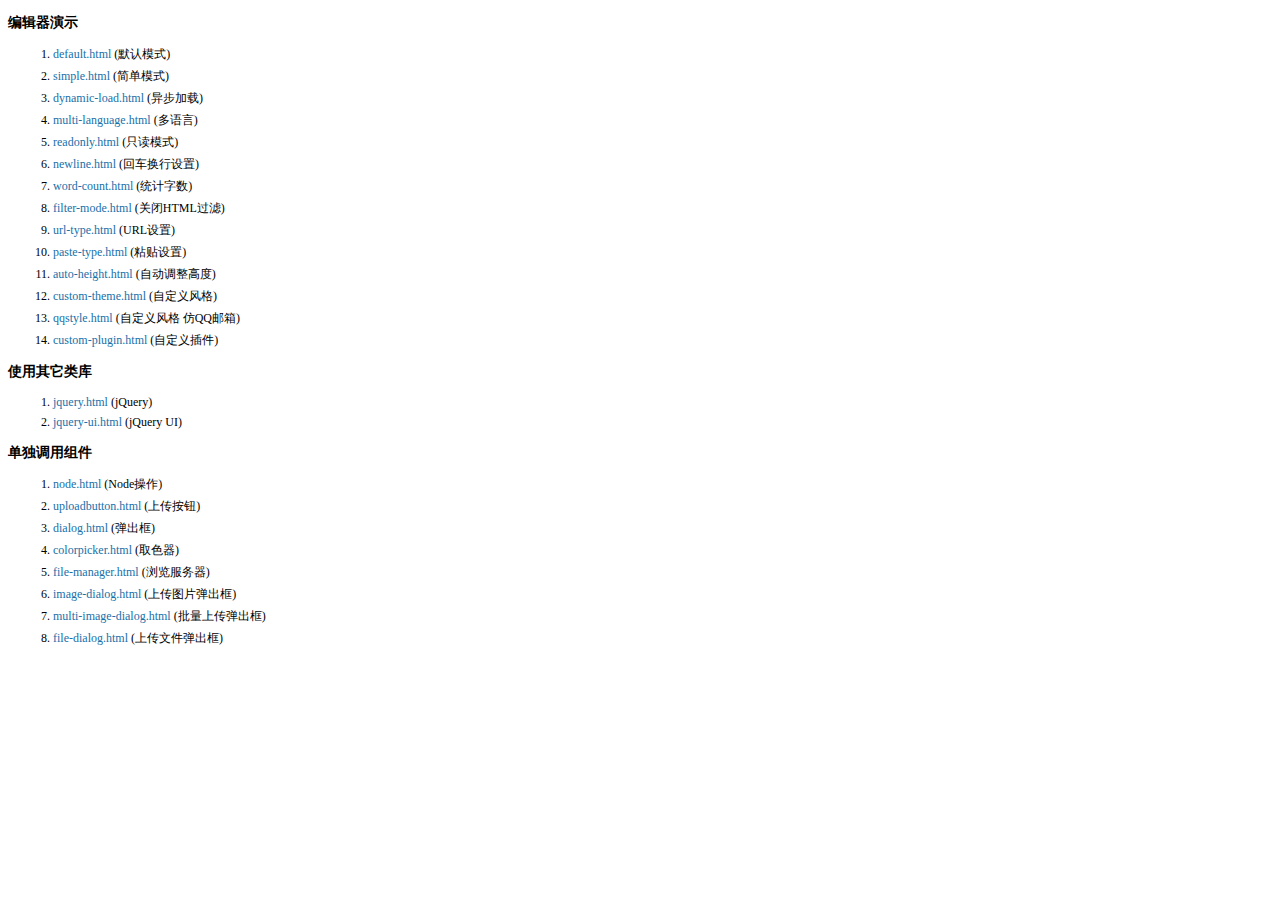
<file: BBS_Pro/statics/js/kindeditor-4.1.10/examples/index.html>
<!doctype html>
<html>
	<head>
		<meta charset="utf-8" />
		<title>KindEditor Examples</title>
		<style>
			body {
				font-size: 12px;
				font-family: Tahoma, Simsun;
			}
			h3 {
				font-size: 14px;
			}
			a {
				color: #1870a9;
				text-decoration: none;
			}
			a:hover {
				color: #BC2A4D;
			}
			li {
				margin: 5px;
			}
		</style>
	</head>
	<body>
		<h3>编辑器演示</h3>
		<ol>
			<li><a href="default.html" target="_blank">default.html</a> (默认模式)</li>
			<li><a href="simple.html" target="_blank">simple.html</a> (简单模式)</li>
			<li><a href="dynamic-load.html" target="_blank">dynamic-load.html</a> (异步加载)</li>
			<li><a href="multi-language.html" target="_blank">multi-language.html</a> (多语言)</li>
			<li><a href="readonly.html" target="_blank">readonly.html</a> (只读模式)</li>
			<li><a href="newline.html" target="_blank">newline.html</a> (回车换行设置)</li>
			<li><a href="word-count.html" target="_blank">word-count.html</a> (统计字数)</li>
			<li><a href="filter-mode.html" target="_blank">filter-mode.html</a> (关闭HTML过滤)</li>
			<li><a href="url-type.html" target="_blank">url-type.html</a> (URL设置)</li>
			<li><a href="paste-type.html" target="_blank">paste-type.html</a> (粘贴设置)</li>
			<li><a href="auto-height.html" target="_blank">auto-height.html</a> (自动调整高度)</li>
			<li><a href="custom-theme.html" target="_blank">custom-theme.html</a> (自定义风格)</li>
			<li><a href="qqstyle.html" target="_blank">qqstyle.html</a> (自定义风格 仿QQ邮箱)</li>
			<li><a href="custom-plugin.html" target="_blank">custom-plugin.html</a> (自定义插件)</li>
		</ol>
		<h3>使用其它类库</h3>
		<ol>
			<li><a href="jquery.html" target="_blank">jquery.html</a> (jQuery)</li>
			<li><a href="jquery-ui.html" target="_blank">jquery-ui.html</a> (jQuery UI)</li>
		</ol>
		<h3>单独调用组件</h3>
		<ol>
			<li><a href="node.html" target="_blank">node.html</a> (Node操作)</li>
			<li><a href="uploadbutton.html" target="_blank">uploadbutton.html</a> (上传按钮)</li>
			<li><a href="dialog.html" target="_blank">dialog.html</a> (弹出框)</li>
			<li><a href="colorpicker.html" target="_blank">colorpicker.html</a> (取色器)</li>
			<li><a href="file-manager.html" target="_blank">file-manager.html</a> (浏览服务器)</li>
			<li><a href="image-dialog.html" target="_blank">image-dialog.html</a> (上传图片弹出框)</li>
			<li><a href="multi-image-dialog.html" target="_blank">multi-image-dialog.html</a> (批量上传弹出框)</li>
			<li><a href="file-dialog.html" target="_blank">file-dialog.html</a> (上传文件弹出框)</li>
		</ol>
	</body>
</html>
</file>
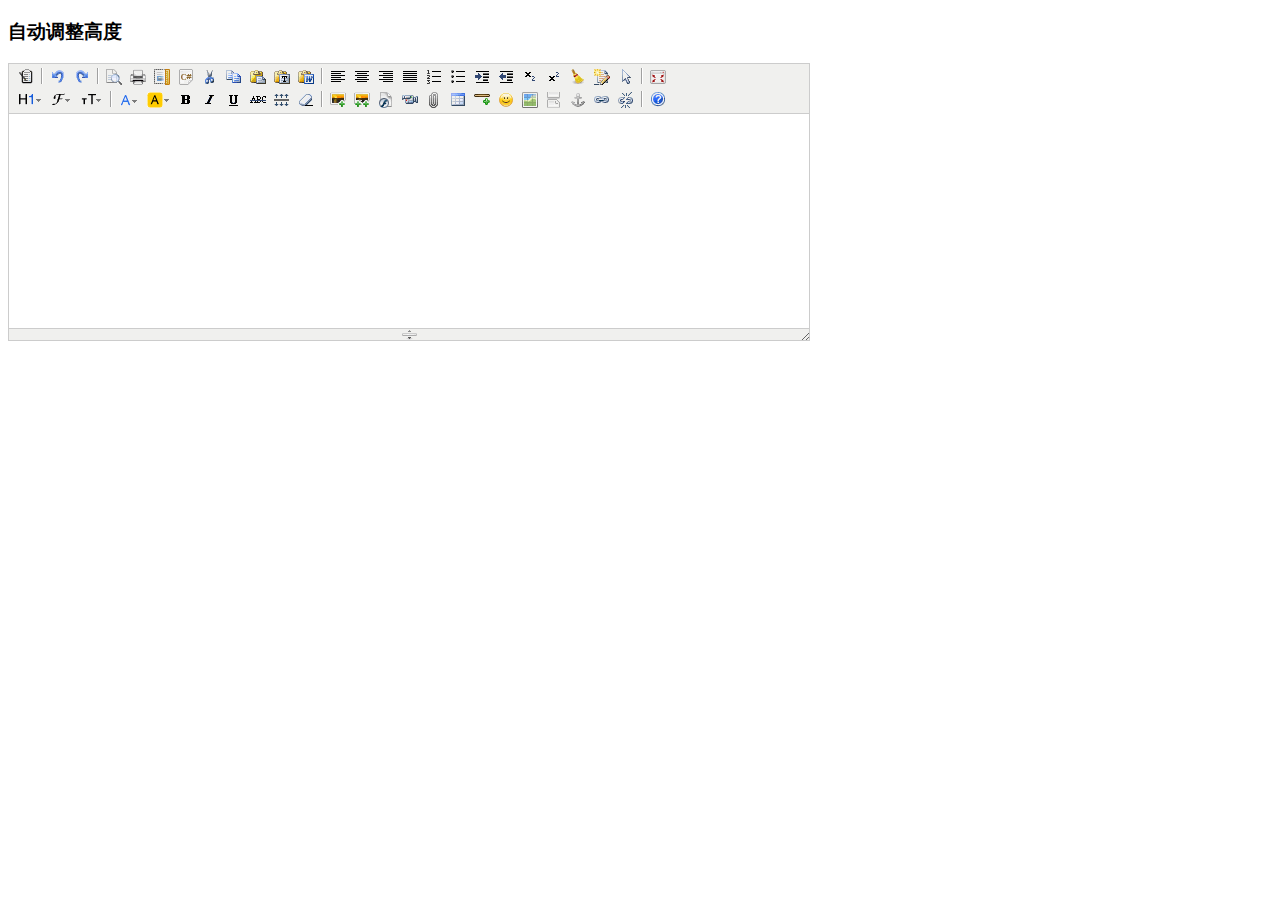
<file: BBS_Pro/statics/js/kindeditor-4.1.10/examples/auto-height.html>
<!doctype html>
<html>
	<head>
		<meta charset="utf-8" />
		<title>Auto Height Examples</title>
		<style>
			form {
				margin: 0;
			}
			textarea {
				display: block;
			}
		</style>
		<link rel="stylesheet" href="../themes/default/default.css" />
		<script charset="utf-8" src="../kindeditor-min.js"></script>
		<script charset="utf-8" src="../lang/zh_CN.js"></script>
		<script>
			KindEditor.ready(function(K) {
				K.create('textarea[name="content"]', {
					autoHeightMode : true,
					afterCreate : function() {
						this.loadPlugin('autoheight');
					}
				});
			});
		</script>
	</head>
	<body>
		<h3>自动调整高度</h3>
		<form>
			<textarea name="content" style="width:800px;height:200px;"></textarea>
		</form>
	</body>
</html>
</file>
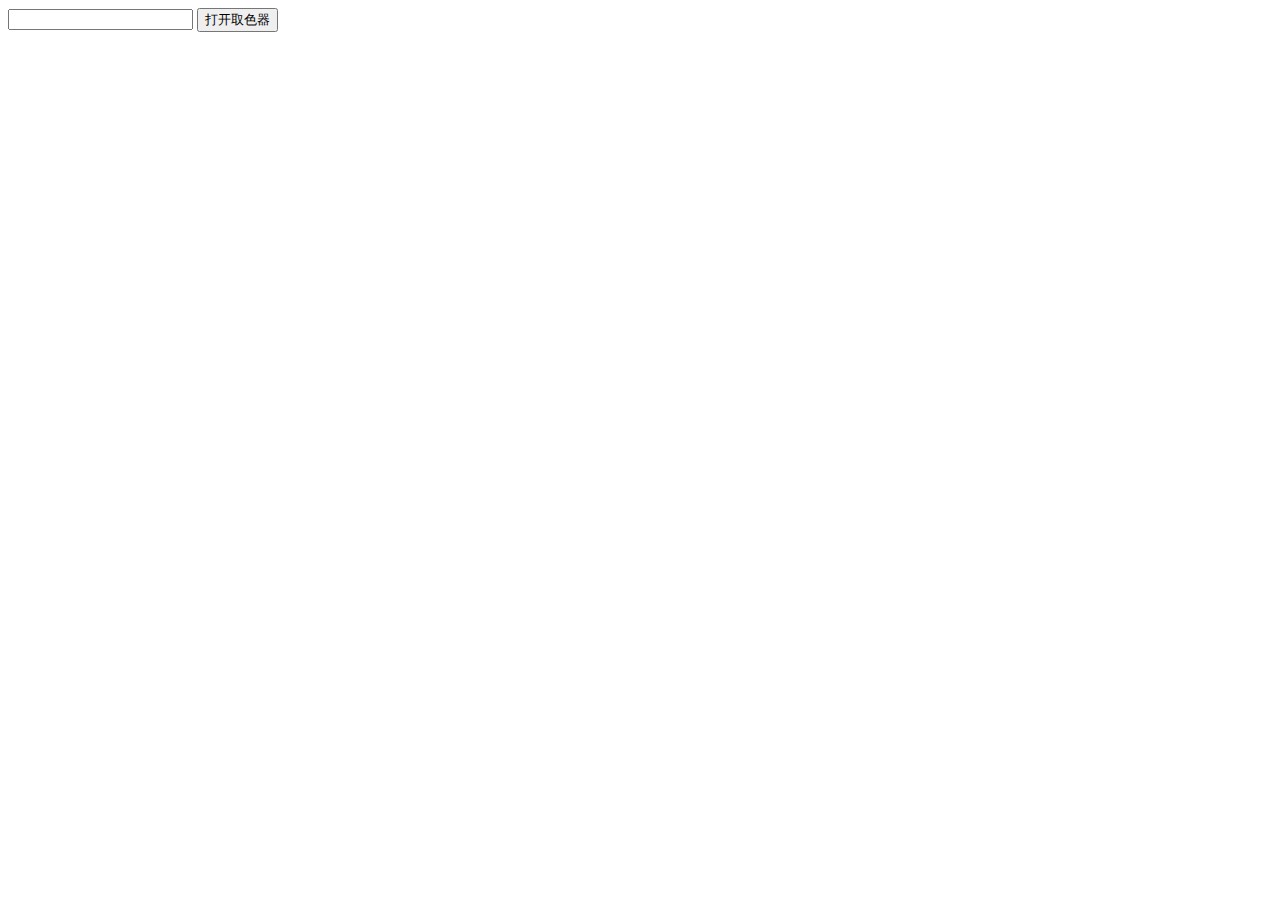
<file: BBS_Pro/statics/js/kindeditor-4.1.10/examples/colorpicker.html>
<!doctype html>
<html>
	<head>
		<meta charset="utf-8" />
		<title>ColorPicker Examples</title>
		<link rel="stylesheet" href="../themes/default/default.css" />
		<script src="../kindeditor-min.js"></script>
		<script>
			KindEditor.ready(function(K) {
				var colorpicker;
				K('#colorpicker').bind('click', function(e) {
					e.stopPropagation();
					if (colorpicker) {
						colorpicker.remove();
						colorpicker = null;
						return;
					}
					var colorpickerPos = K('#colorpicker').pos();
					colorpicker = K.colorpicker({
						x : colorpickerPos.x,
						y : colorpickerPos.y + K('#colorpicker').height(),
						z : 19811214,
						selectedColor : 'default',
						noColor : '无颜色',
						click : function(color) {
							K('#color').val(color);
							colorpicker.remove();
							colorpicker = null;
						}
					});
				});
				K(document).click(function() {
					if (colorpicker) {
						colorpicker.remove();
						colorpicker = null;
					}
				});
			});
		</script>
	</head>
	<body>
		<input type="text" id="color" value="" /> <input type="button" id="colorpicker" value="打开取色器" />
	</body>
</html>
</file>
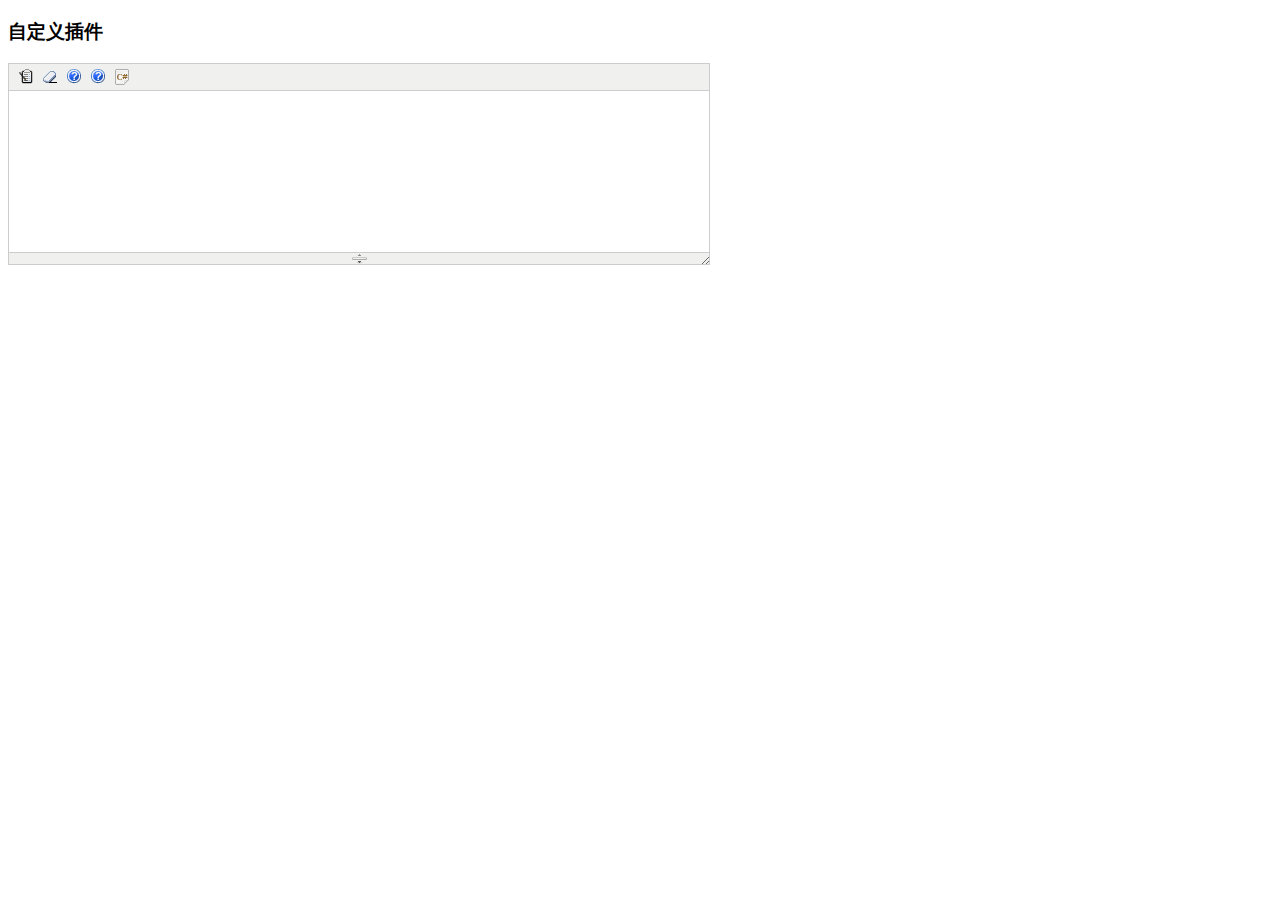
<file: BBS_Pro/statics/js/kindeditor-4.1.10/examples/custom-plugin.html>
<!doctype html>
<html>
	<head>
		<meta charset="utf-8" />
		<title>Custom Plugin Examples</title>
		<style>
			form {
				margin: 0;
			}
			textarea {
				display: block;
			}
			.ke-icon-example1 {
				background-image: url(../themes/default/default.gif);
				background-position: 0px -672px;
				width: 16px;
				height: 16px;
			}
			.ke-icon-example2 {
				background-image: url(../themes/default/default.gif);
				background-position: 0px -672px;
				width: 16px;
				height: 16px;
			}
		</style>
		<link rel="stylesheet" href="../themes/default/default.css" />
		<script charset="utf-8" src="../kindeditor-min.js"></script>
		<script charset="utf-8" src="../lang/zh_CN.js"></script>
		<script>
			// 自定义插件 #1
			KindEditor.lang({
				example1 : '插入HTML'
			});
			KindEditor.plugin('example1', function(K) {
				var self = this, name = 'example1';
				self.clickToolbar(name, function() {
					self.insertHtml('<strong>测试内容</strong>');
				});
			});
			// 自定义插件 #2
			KindEditor.lang({
				example2 : 'CLASS样式'
			});
			KindEditor.plugin('example2', function(K) {
				var self = this, name = 'example2';
				function click(value) {
					var cmd = self.cmd;
					if (value === 'adv_strikethrough') {
						cmd.wrap('<span style="background-color:#e53333;text-decoration:line-through;"></span>');
					} else {
						cmd.wrap('<span class="' + value + '"></span>');
					}
					cmd.select();
					self.hideMenu();
				}
				self.clickToolbar(name, function() {
					var menu = self.createMenu({
						name : name,
						width : 150
					});
					menu.addItem({
						title : '红底白字',
						click : function() {
							click('red');
						}
					});
					menu.addItem({
						title : '绿底白字',
						click : function() {
							click('green');
						}
					});
					menu.addItem({
						title : '黄底白字',
						click : function() {
							click('yellow');
						}
					});
					menu.addItem({
						title : '自定义删除线',
						click : function() {
							click('adv_strikethrough');
						}
					});
				});
			});
			KindEditor.ready(function(K) {
				K.create('#content1', {
					cssPath : ['../plugins/code/prettify.css', 'index.css'],
					items : ['source', 'removeformat', 'example1', 'example2', 'code']
				});
			});
		</script>
	</head>
	<body>
		<h3>自定义插件</h3>
		<textarea id="content1" name="content" style="width:700px;height:200px;visibility:hidden;"></textarea>
	</body>
</html>
</file>
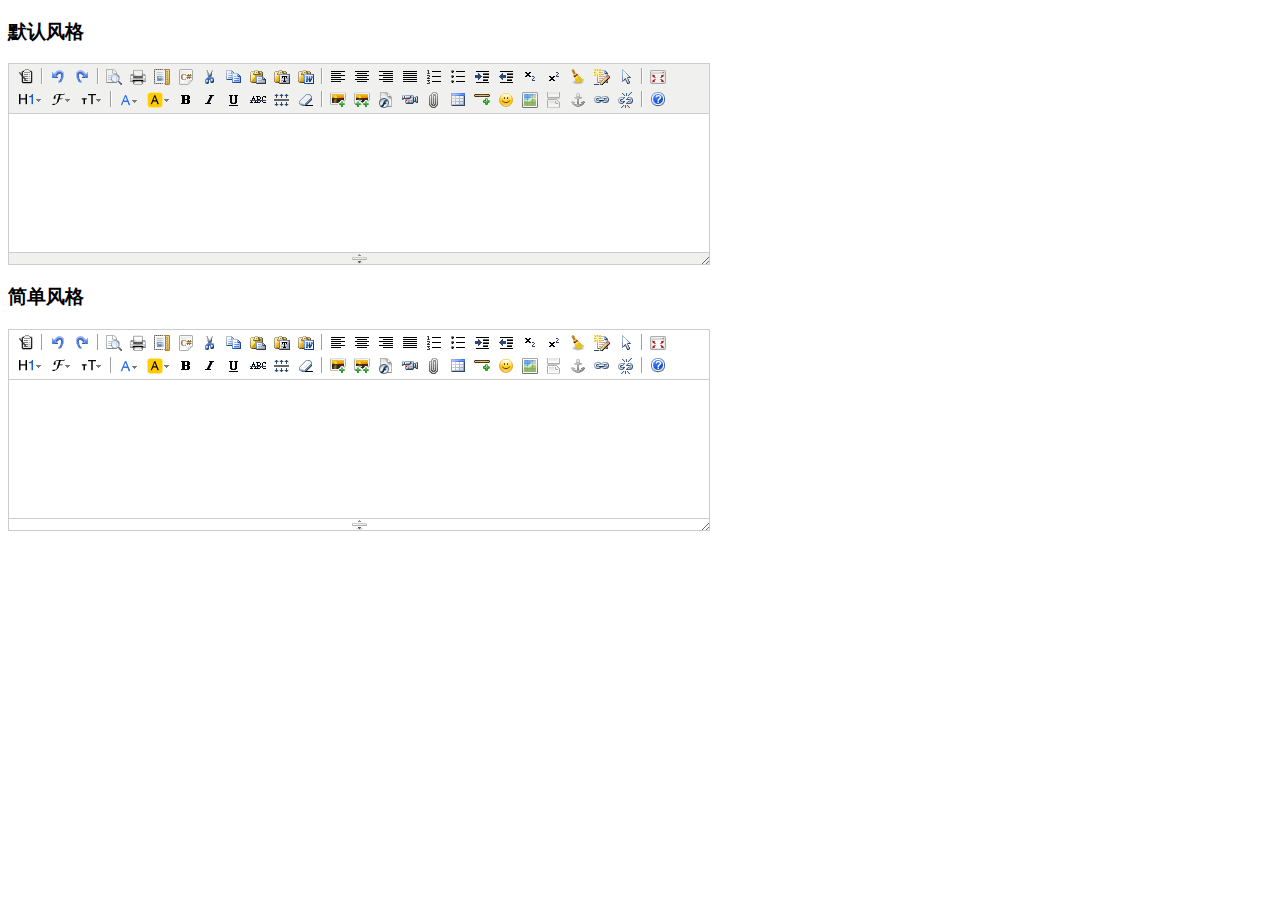
<file: BBS_Pro/statics/js/kindeditor-4.1.10/examples/custom-theme.html>
<!doctype html>
<html>
	<head>
		<meta charset="utf-8" />
		<title>Custom Theme Examples</title>
		<style>
			form {
				margin: 0;
			}
			textarea {
				display: block;
			}
		</style>
		<link rel="stylesheet" href="../themes/default/default.css" />
		<script charset="utf-8" src="../kindeditor-min.js"></script>
		<script charset="utf-8" src="../lang/zh_CN.js"></script>
		<script>
			KindEditor.ready(function(K) {
				K.create('#content1', {
					themeType : 'default'
				});
				K.create('#content2', {
					themeType : 'simple'
				});
			});
		</script>
	</head>
	<body>
		<h3>默认风格</h3>
		<textarea id="content1" name="content" style="width:700px;height:200px;visibility:hidden;"></textarea>
		<h3>简单风格</h3>
		<textarea id="content2" name="content" style="width:700px;height:200px;visibility:hidden;"></textarea>
	</body>
</html>
</file>
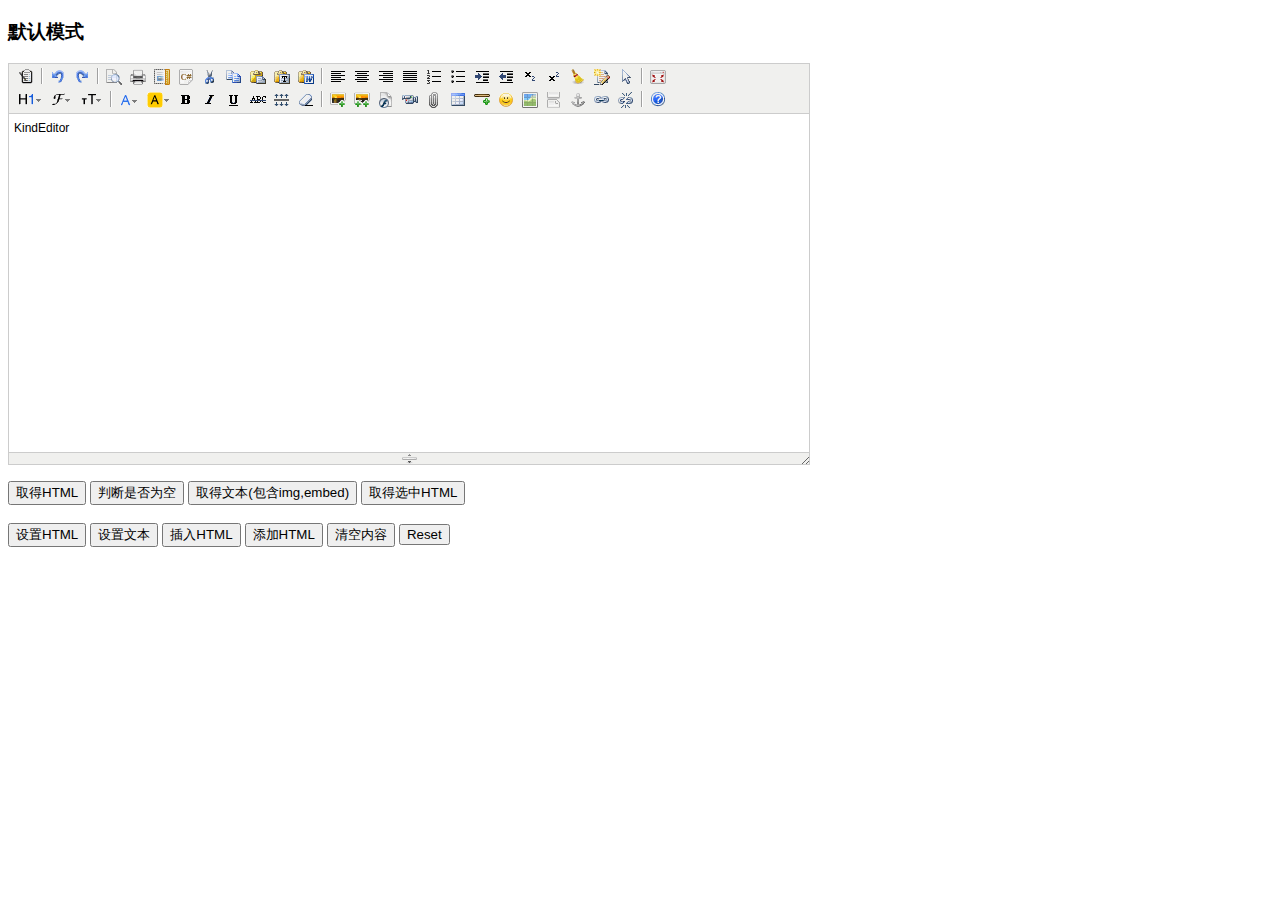
<file: BBS_Pro/statics/js/kindeditor-4.1.10/examples/default.html>
<!doctype html>
<html>
	<head>
		<meta charset="utf-8" />
		<title>Default Examples</title>
		<style>
			form {
				margin: 0;
			}
			textarea {
				display: block;
			}
		</style>
		<link rel="stylesheet" href="../themes/default/default.css" />
		<script charset="utf-8" src="../kindeditor-min.js"></script>
		<script charset="utf-8" src="../lang/zh_CN.js"></script>
		<script>
			var editor;
			KindEditor.ready(function(K) {
				editor = K.create('textarea[name="content"]', {
					allowFileManager : true
				});
				K('input[name=getHtml]').click(function(e) {
					alert(editor.html());
				});
				K('input[name=isEmpty]').click(function(e) {
					alert(editor.isEmpty());
				});
				K('input[name=getText]').click(function(e) {
					alert(editor.text());
				});
				K('input[name=selectedHtml]').click(function(e) {
					alert(editor.selectedHtml());
				});
				K('input[name=setHtml]').click(function(e) {
					editor.html('<h3>Hello KindEditor</h3>');
				});
				K('input[name=setText]').click(function(e) {
					editor.text('<h3>Hello KindEditor</h3>');
				});
				K('input[name=insertHtml]').click(function(e) {
					editor.insertHtml('<strong>插入HTML</strong>');
				});
				K('input[name=appendHtml]').click(function(e) {
					editor.appendHtml('<strong>添加HTML</strong>');
				});
				K('input[name=clear]').click(function(e) {
					editor.html('');
				});
			});
		</script>
	</head>
	<body>
		<h3>默认模式</h3>
		<form>
			<textarea name="content" style="width:800px;height:400px;visibility:hidden;">KindEditor</textarea>
			<p>
				<input type="button" name="getHtml" value="取得HTML" />
				<input type="button" name="isEmpty" value="判断是否为空" />
				<input type="button" name="getText" value="取得文本(包含img,embed)" />
				<input type="button" name="selectedHtml" value="取得选中HTML" />
				<br />
				<br />
				<input type="button" name="setHtml" value="设置HTML" />
				<input type="button" name="setText" value="设置文本" />
				<input type="button" name="insertHtml" value="插入HTML" />
				<input type="button" name="appendHtml" value="添加HTML" />
				<input type="button" name="clear" value="清空内容" />
				<input type="reset" name="reset" value="Reset" />
			</p>
		</form>
	</body>
</html>
</file>
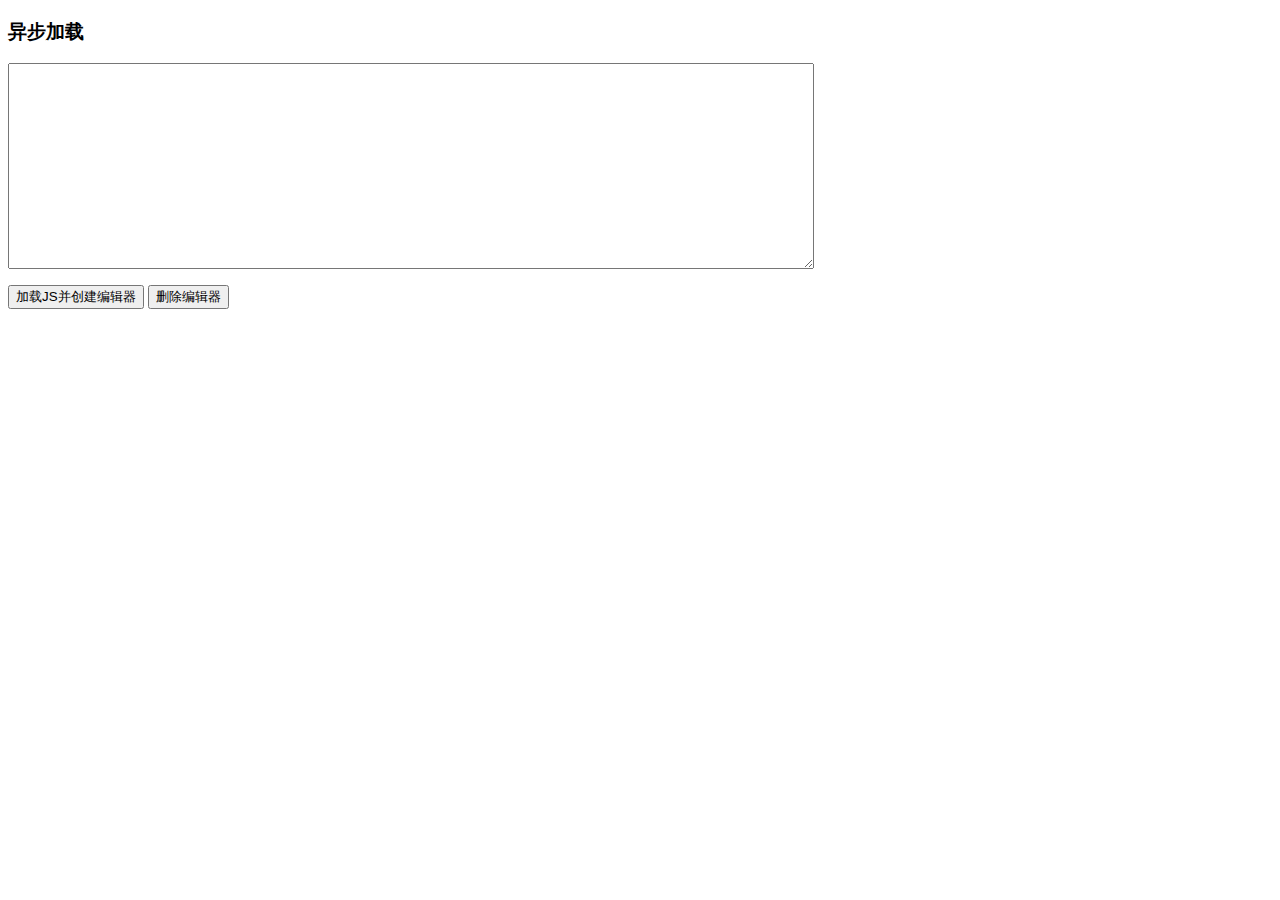
<file: BBS_Pro/statics/js/kindeditor-4.1.10/examples/dynamic-load.html>
<!doctype html>
<html>
	<head>
		<meta charset="utf-8" />
		<title>Dynamic Load Examples</title>
		<style>
			form {
				margin: 0;
			}
			textarea {
				display: block;
			}
		</style>
		<script charset="utf-8" src="jquery.js"></script>
		<script>
			$(function() {
				$('input[name=load]').click(function() {
					$.getScript('../kindeditor-min.js', function() {
						KindEditor.basePath = '../';
						KindEditor.create('textarea[name="content"]');
					});
				});
				$('input[name=remove]').click(function() {
					KindEditor.remove('textarea[name="content"]');
				});
			});
		</script>
	</head>
	<body>
		<h3>异步加载</h3>
		<form>
			<textarea name="content" style="width:800px;height:200px;"></textarea>
			<p>
				<input type="button" name="load" value="加载JS并创建编辑器" />
				<input type="button" name="remove" value="删除编辑器" />
			</p>
		</form>
	</body>
</html>
</file>
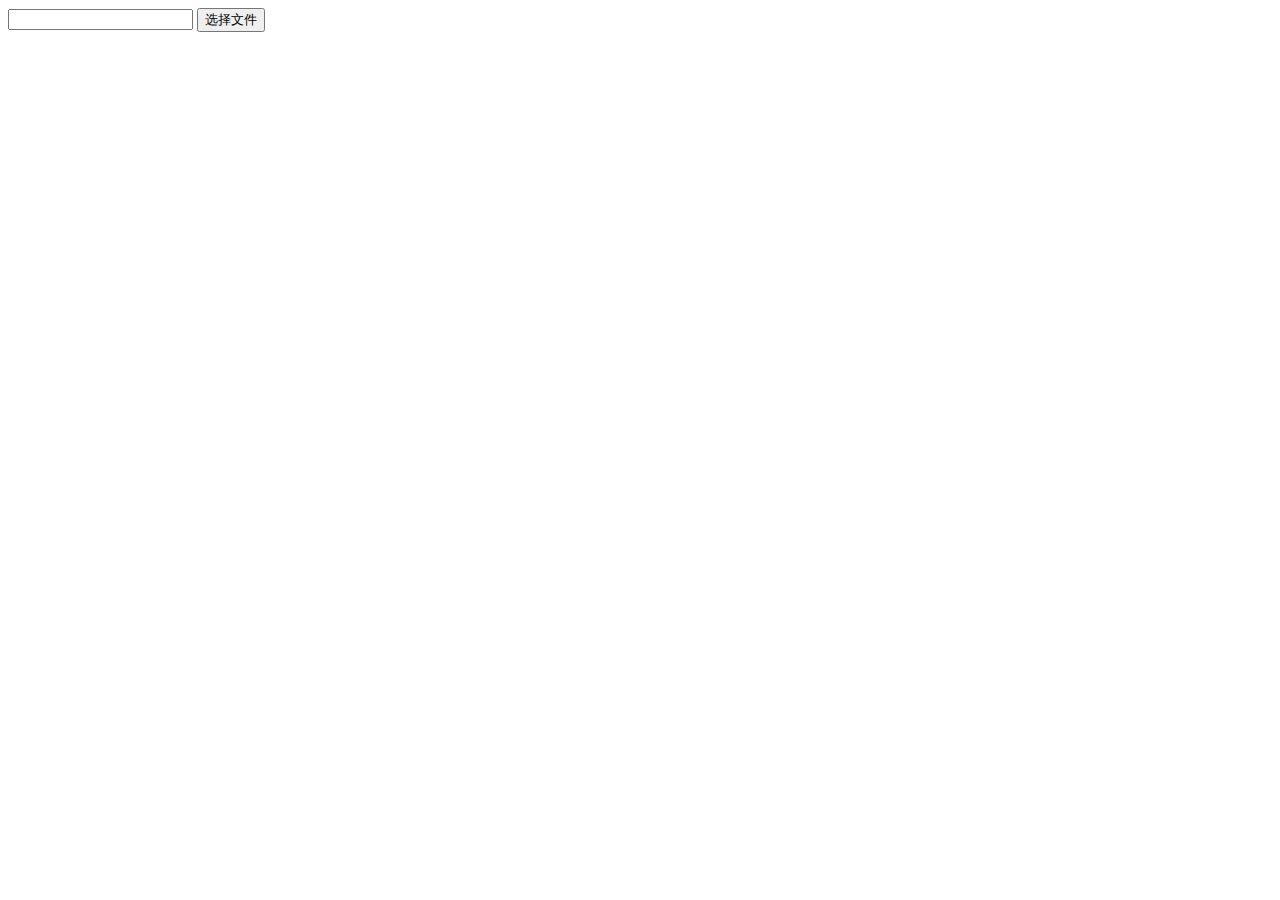
<file: BBS_Pro/statics/js/kindeditor-4.1.10/examples/file-dialog.html>
<!doctype html>
<html>
	<head>
		<meta charset="utf-8" />
		<title>fileDialog Examples</title>
		<link rel="stylesheet" href="../themes/default/default.css" />
		<script src="../kindeditor.js"></script>
		<script src="../lang/zh_CN.js"></script>
		<script>
			KindEditor.ready(function(K) {
				var editor = K.editor({
					allowFileManager : true
				});
				K('#insertfile').click(function() {
					editor.loadPlugin('insertfile', function() {
						editor.plugin.fileDialog({
							fileUrl : K('#url').val(),
							clickFn : function(url, title) {
								K('#url').val(url);
								editor.hideDialog();
							}
						});
					});
				});
			});
		</script>
	</head>
	<body>
		<input type="text" id="url" value="" /> <input type="button" id="insertfile" value="选择文件" />
	</body>
</html>
</file>
<file: BBS_Pro/statics/js/kindeditor-4.1.10/themes/default/default.css>
/* common */
.ke-inline-block {
	display: -moz-inline-stack;
	display: inline-block;
	vertical-align: middle;
	zoom: 1;
	*display: inline;
}
.ke-clearfix {
	zoom: 1;
}
.ke-clearfix:after {
	content: ".";
	display: block;
	clear: both;
	font-size: 0;
	height: 0;
	line-height: 0;
	visibility: hidden;
}
.ke-shadow {
	box-shadow: 1px 1px 3px #A0A0A0;
	-moz-box-shadow: 1px 1px 3px #A0A0A0;
	-webkit-box-shadow: 1px 1px 3px #A0A0A0;
	filter: progid:DXImageTransform.Microsoft.Shadow(color='#A0A0A0', Direction=135, Strength=3);
	background-color: #F0F0EE;
}
.ke-menu a,
.ke-menu a:hover,
.ke-dialog a,
.ke-dialog a:hover {
	color: #337FE5;
	text-decoration: none;
}
/* icons */
.ke-icon-source {
	background-position: 0px 0px;
	width: 16px;
	height: 16px;
}
.ke-icon-preview {
	background-position: 0px -16px;
	width: 16px;
	height: 16px;
}
.ke-icon-print {
	background-position: 0px -32px;
	width: 16px;
	height: 16px;
}
.ke-icon-undo {
	background-position: 0px -48px;
	width: 16px;
	height: 16px;
}
.ke-icon-redo {
	background-position: 0px -64px;
	width: 16px;
	height: 16px;
}
.ke-icon-cut {
	background-position: 0px -80px;
	width: 16px;
	height: 16px;
}
.ke-icon-copy {
	background-position: 0px -96px;
	width: 16px;
	height: 16px;
}
.ke-icon-paste {
	background-position: 0px -112px;
	width: 16px;
	height: 16px;
}
.ke-icon-selectall {
	background-position: 0px -128px;
	width: 16px;
	height: 16px;
}
.ke-icon-justifyleft {
	background-position: 0px -144px;
	width: 16px;
	height: 16px;
}
.ke-icon-justifycenter {
	background-position: 0px -160px;
	width: 16px;
	height: 16px;
}
.ke-icon-justifyright {
	background-position: 0px -176px;
	width: 16px;
	height: 16px;
}
.ke-icon-justifyfull {
	background-position: 0px -192px;
	width: 16px;
	height: 16px;
}
.ke-icon-insertorderedlist {
	background-position: 0px -208px;
	width: 16px;
	height: 16px;
}
.ke-icon-insertunorderedlist {
	background-position: 0px -224px;
	width: 16px;
	height: 16px;
}
.ke-icon-indent {
	background-position: 0px -240px;
	width: 16px;
	height: 16px;
}
.ke-icon-outdent {
	background-position: 0px -256px;
	width: 16px;
	height: 16px;
}
.ke-icon-subscript {
	background-position: 0px -272px;
	width: 16px;
	height: 16px;
}
.ke-icon-superscript {
	background-position: 0px -288px;
	width: 16px;
	height: 16px;
}
.ke-icon-date {
	background-position: 0px -304px;
	width: 25px;
	height: 16px;
}
.ke-icon-time {
	background-position: 0px -320px;
	width: 25px;
	height: 16px;
}
.ke-icon-formatblock {
	background-position: 0px -336px;
	width: 25px;
	height: 16px;
}
.ke-icon-fontname {
	background-position: 0px -352px;
	width: 21px;
	height: 16px;
}
.ke-icon-fontsize {
	background-position: 0px -368px;
	width: 23px;
	height: 16px;
}
.ke-icon-forecolor {
	background-position: 0px -384px;
	width: 20px;
	height: 16px;
}
.ke-icon-hilitecolor {
	background-position: 0px -400px;
	width: 23px;
	height: 16px;
}
.ke-icon-bold {
	background-position: 0px -416px;
	width: 16px;
	height: 16px;
}
.ke-icon-italic {
	background-position: 0px -432px;
	width: 16px;
	height: 16px;
}
.ke-icon-underline {
	background-position: 0px -448px;
	width: 16px;
	height: 16px;
}
.ke-icon-strikethrough {
	background-position: 0px -464px;
	width: 16px;
	height: 16px;
}
.ke-icon-removeformat {
	background-position: 0px -480px;
	width: 16px;
	height: 16px;
}
.ke-icon-image {
	background-position: 0px -496px;
	width: 16px;
	height: 16px;
}
.ke-icon-flash {
	background-position: 0px -512px;
	width: 16px;
	height: 16px;
}
.ke-icon-media {
	background-position: 0px -528px;
	width: 16px;
	height: 16px;
}
.ke-icon-div {
	background-position: 0px -544px;
	width: 16px;
	height: 16px;
}
.ke-icon-formula {
	background-position: 0px -576px;
	width: 16px;
	height: 16px;
}
.ke-icon-hr {
	background-position: 0px -592px;
	width: 16px;
	height: 16px;
}
.ke-icon-emoticons {
	background-position: 0px -608px;
	width: 16px;
	height: 16px;
}
.ke-icon-link {
	background-position: 0px -624px;
	width: 16px;
	height: 16px;
}
.ke-icon-unlink {
	background-position: 0px -640px;
	width: 16px;
	height: 16px;
}
.ke-icon-fullscreen {
	background-position: 0px -656px;
	width: 16px;
	height: 16px;
}
.ke-icon-about {
	background-position: 0px -672px;
	width: 16px;
	height: 16px;
}
.ke-icon-plainpaste {
	background-position: 0px -704px;
	width: 16px;
	height: 16px;
}
.ke-icon-wordpaste {
	background-position: 0px -720px;
	width: 16px;
	height: 16px;
}
.ke-icon-table {
	background-position: 0px -784px;
	width: 16px;
	height: 16px;
}
.ke-icon-tablemenu {
	background-position: 0px -768px;
	width: 16px;
	height: 16px;
}
.ke-icon-tableinsert {
	background-position: 0px -784px;
	width: 16px;
	height: 16px;
}
.ke-icon-tabledelete {
	background-position: 0px -800px;
	width: 16px;
	height: 16px;
}
.ke-icon-tablecolinsertleft {
	background-position: 0px -816px;
	width: 16px;
	height: 16px;
}
.ke-icon-tablecolinsertright {
	background-position: 0px -832px;
	width: 16px;
	height: 16px;
}
.ke-icon-tablerowinsertabove {
	background-position: 0px -848px;
	width: 16px;
	height: 16px;
}
.ke-icon-tablerowinsertbelow {
	background-position: 0px -864px;
	width: 16px;
	height: 16px;
}
.ke-icon-tablecoldelete {
	background-position: 0px -880px;
	width: 16px;
	height: 16px;
}
.ke-icon-tablerowdelete {
	background-position: 0px -896px;
	width: 16px;
	height: 16px;
}
.ke-icon-tablecellprop {
	background-position: 0px -912px;
	width: 16px;
	height: 16px;
}
.ke-icon-tableprop {
	background-position: 0px -928px;
	width: 16px;
	height: 16px;
}
.ke-icon-checked {
	background-position: 0px -944px;
	width: 16px;
	height: 16px;
}
.ke-icon-code {
	background-position: 0px -960px;
	width: 16px;
	height: 16px;
}
.ke-icon-map {
	background-position: 0px -976px;
	width: 16px;
	height: 16px;
}
.ke-icon-baidumap {
	background-position: 0px -976px;
	width: 16px;
	height: 16px;
}
.ke-icon-lineheight {
	background-position: 0px -992px;
	width: 16px;
	height: 16px;
}
.ke-icon-clearhtml {
	background-position: 0px -1008px;
	width: 16px;
	height: 16px;
}
.ke-icon-pagebreak {
	background-position: 0px -1024px;
	width: 16px;
	height: 16px;
}
.ke-icon-insertfile {
	background-position: 0px -1040px;
	width: 16px;
	height: 16px;
}
.ke-icon-quickformat {
	background-position: 0px -1056px;
	width: 16px;
	height: 16px;
}
.ke-icon-template {
	background-position: 0px -1072px;
	width: 16px;
	height: 16px;
}
.ke-icon-tablecellsplit {
	background-position: 0px -1088px;
	width: 16px;
	height: 16px;
}
.ke-icon-tablerowmerge {
	background-position: 0px -1104px;
	width: 16px;
	height: 16px;
}
.ke-icon-tablerowsplit {
	background-position: 0px -1120px;
	width: 16px;
	height: 16px;
}
.ke-icon-tablecolmerge {
	background-position: 0px -1136px;
	width: 16px;
	height: 16px;
}
.ke-icon-tablecolsplit {
	background-position: 0px -1152px;
	width: 16px;
	height: 16px;
}
.ke-icon-anchor {
	background-position: 0px -1168px;
	width: 16px;
	height: 16px;
}
.ke-icon-search {
	background-position: 0px -1184px;
	width: 16px;
	height: 16px;
}
.ke-icon-new {
	background-position: 0px -1200px;
	width: 16px;
	height: 16px;
}
.ke-icon-specialchar {
	background-position: 0px -1216px;
	width: 16px;
	height: 16px;
}
.ke-icon-multiimage {
	background-position: 0px -1232px;
	width: 16px;
	height: 16px;
}
/* container */
.ke-container {
	display: block;
	border: 1px solid #CCCCCC;
	background-color: #FFF;
	overflow: hidden;
	margin: 0;
	padding: 0;
}
/* toolbar */
.ke-toolbar {
	border-bottom: 1px solid #CCC;
	background-color: #F0F0EE;
	padding: 2px 5px;
	text-align: left;
	overflow: hidden;
	zoom: 1;
}
.ke-toolbar-icon {
	background-repeat: no-repeat;
	font-size: 0;
	line-height: 0;
	overflow: hidden;
	display: block;
}
.ke-toolbar-icon-url {
	background-image: url(default.png);
}
.ke-toolbar .ke-outline {
	border: 1px solid #F0F0EE;
	margin: 1px;
	padding: 1px 2px;
	font-size: 0;
	line-height: 0;
	overflow: hidden;
	cursor: pointer;
	display: block;
	float: left;
}
.ke-toolbar .ke-on {
	border: 1px solid #5690D2;
}
.ke-toolbar .ke-selected {
	border: 1px solid #5690D2;
	background-color: #E9EFF6;
}
.ke-toolbar .ke-disabled {
	cursor: default;
}
.ke-toolbar .ke-separator {
	height: 16px;
	margin: 2px 3px;
	border-left: 1px solid #A0A0A0;
	border-right: 1px solid #FFFFFF;
	border-top:0;
	border-bottom:0;
	width: 0;
	font-size: 0;
	line-height: 0;
	overflow: hidden;
	display: block;
	float: left;
}
.ke-toolbar .ke-hr {
	overflow: hidden;
	height: 1px;
	clear: both;
}
/* edit */
.ke-edit {
	padding: 0;
}
.ke-edit-iframe,
.ke-edit-textarea {
	border: 0;
	margin: 0;
	padding: 0;
	overflow: auto;
}
.ke-edit-textarea {
	font: 12px/1.5 "Consolas", "Monaco", "Bitstream Vera Sans Mono", "Courier New", Courier, monospace;
	color: #000;
	overflow: auto;
	resize: none;
}
.ke-edit-textarea:focus {
	outline: none;
}
/* statusbar */
.ke-statusbar {
	position: relative;
	background-color: #F0F0EE;
	border-top: 1px solid #CCCCCC;
	font-size: 0;
	line-height: 0;
	*height: 12px;
	overflow: hidden;
	text-align: center;
	cursor: s-resize;
}
.ke-statusbar-center-icon {
	background-position: -0px -754px;
	width: 15px;
	height: 11px;
	background-image: url(default.png);
}
.ke-statusbar-right-icon {
	position: absolute;
	right: 0;
	bottom: 0;
	cursor: se-resize;
	background-position: -5px -741px;
	width: 11px;
	height: 11px;
	background-image: url(default.png);
}
/* menu */
.ke-menu {
	border: 1px solid #A0A0A0;
	background-color: #F1F1F1;
	color: #222222;
	padding: 2px;
	font-family: "sans serif",tahoma,verdana,helvetica;
	font-size: 12px;
	text-align: left;
	overflow: hidden;
}
.ke-menu-item {
	border: 1px solid #F1F1F1;
	background-color: #F1F1F1;
	color: #222222;
	height: 24px;
	overflow: hidden;
	cursor: pointer;
}
.ke-menu-item-on {
	border: 1px solid #5690D2;
	background-color: #E9EFF6;
}
.ke-menu-item-left {
	width: 27px;
	text-align: center;
	overflow: hidden;
}
.ke-menu-item-center {
	width: 0;
	height: 24px;
	border-left: 1px solid #E3E3E3;
	border-right: 1px solid #FFFFFF;
	border-top: 0;
	border-bottom: 0;
}
.ke-menu-item-center-on {
	border-left: 1px solid #E9EFF6;
	border-right: 1px solid #E9EFF6;
}
.ke-menu-item-right {
	border: 0;
	padding: 0 0 0 5px;
	line-height: 24px;
	text-align: left;
	overflow: hidden;
}
.ke-menu-separator {
	margin: 2px 0;
	height: 0;
	overflow: hidden;
	border-top: 1px solid #CCCCCC;
	border-bottom: 1px solid #FFFFFF;
	border-left: 0;
	border-right: 0;
}
/* colorpicker */
.ke-colorpicker {
	border: 1px solid #A0A0A0;
	background-color: #F1F1F1;
	color: #222222;
	padding: 2px;
}
.ke-colorpicker-table {
	border:0;
	margin:0;
	padding:0;
	border-collapse: separate;
}
.ke-colorpicker-cell {
	font-size: 0;
	line-height: 0;
	border: 1px solid #F0F0EE;
	cursor: pointer;
	margin:3px;
	padding:0;
}
.ke-colorpicker-cell-top {
	font-family: "sans serif",tahoma,verdana,helvetica;
	font-size: 12px;
	line-height: 24px;
	border: 1px solid #F0F0EE;
	cursor: pointer;
	margin:0;
	padding:0;
	text-align: center;
}
.ke-colorpicker-cell-on {
	border: 1px solid #5690D2;
}
.ke-colorpicker-cell-selected {
	border: 1px solid #2446AB;
}
.ke-colorpicker-cell-color {
	width: 14px;
	height: 14px;
	margin: 3px;
	padding: 0;
	border: 0;
}
/* dialog */
.ke-dialog {
	position: absolute;
	margin: 0;
	padding: 0;
}
.ke-dialog .ke-header {
	width: 100%;
	margin-bottom: 10px;
}
.ke-dialog .ke-header .ke-left {
	float: left;
}
.ke-dialog .ke-header .ke-right {
	float: right;
}
.ke-dialog .ke-header label {
	margin-right: 0;
	cursor: pointer;
	font-weight: normal;
	display: inline;
	vertical-align: top;
}
.ke-dialog-content {
	background-color: #FFF;
	width: 100%;
	height: 100%;
	color: #333;
	border: 1px solid #A0A0A0;
}
.ke-dialog-shadow {
	position: absolute;
	z-index: -1;
	top: 0;
	left: 0;
	width: 100%;
	height: 100%;
	box-shadow: 3px 3px 7px #999;
	-moz-box-shadow: 3px 3px 7px #999;
	-webkit-box-shadow: 3px 3px 7px #999;
	filter: progid:DXImageTransform.Microsoft.Blur(PixelRadius='3', MakeShadow='true', ShadowOpacity='0.4');
	background-color: #F0F0EE;
}
.ke-dialog-header {
	border:0;
	margin:0;
	padding: 0 10px;
	background: url(background.png) repeat scroll 0 0 #F0F0EE;
	border-bottom: 1px solid #CFCFCF;
	height: 24px;
	font: 12px/24px "sans serif",tahoma,verdana,helvetica;
	text-align: left;
	color: #222;
	cursor: move;
}
.ke-dialog-icon-close {
	display: block;
	background: url(default.png) no-repeat scroll 0px -688px;
	width: 16px;
	height: 16px;
	position: absolute;
	right: 6px;
	top: 6px;
	cursor: pointer;
}
.ke-dialog-body {
	font: 12px/1.5 "sans serif",tahoma,verdana,helvetica;
	text-align: left;
	overflow: hidden;
	width: 100%;
}
.ke-dialog-body textarea {
	display: block;
	overflow: auto;
	padding: 0;
	resize: none;
}
.ke-dialog-body textarea:focus,
.ke-dialog-body input:focus,
.ke-dialog-body select:focus {
	outline: none;
}
.ke-dialog-body label {
	margin-right: 10px;
	cursor: pointer;
	display: -moz-inline-stack;
	display: inline-block;
	vertical-align: middle;
	zoom: 1;
	*display: inline;
}
.ke-dialog-body img {
	display: -moz-inline-stack;
	display: inline-block;
	vertical-align: middle;
	zoom: 1;
	*display: inline;
}
.ke-dialog-body select {
	display: -moz-inline-stack;
	display: inline-block;
	vertical-align: middle;
	zoom: 1;
	*display: inline;
	width: auto;
}
.ke-dialog-body .ke-textarea {
	display: block;
	width: 408px;
	height: 260px;
	font-family: "sans serif",tahoma,verdana,helvetica;
	font-size: 12px;
	border-color: #848484 #E0E0E0 #E0E0E0 #848484;
	border-style: solid;
	border-width: 1px;
}
.ke-dialog-body .ke-form {
	margin: 0;
	padding: 0;
}
.ke-dialog-loading {
	position: absolute;
	top: 0;
	left: 1px;
	z-index: 1;
	text-align: center;
}
.ke-dialog-loading-content {
	background: url("../common/loading.gif") no-repeat;
    color: #666;
    font-size: 14px;
    font-weight: bold;
    height: 31px;
    line-height: 31px;
    padding-left: 36px;
}
.ke-dialog-row {
	margin-bottom: 10px;
}
.ke-dialog-footer {
	font: 12px/1 "sans serif",tahoma,verdana,helvetica;
	text-align: right;
	padding:0 0 5px 0;
	background-color: #FFF;
	width: 100%;
}
.ke-dialog-preview,
.ke-dialog-yes {
	margin: 5px;
}
.ke-dialog-no {
	margin: 5px 10px 5px 5px;
}
.ke-dialog-mask {
	background-color:#FFF;
	filter:alpha(opacity=50);
	opacity:0.5;
}
.ke-button-common {
	background: url(background.png) no-repeat scroll 0 -25px transparent;
	cursor: pointer;
	height: 23px;
	line-height: 23px;
	overflow: visible;
	display: inline-block;
	vertical-align: top;
	cursor: pointer;
}
.ke-button-outer {
	background-position: 0 -25px;
	padding: 0;
	position: relative;
	display: -moz-inline-stack;
	display: inline-block;
	vertical-align: middle;
	zoom: 1;
	*display: inline;
}
.ke-button {
	background-position: right -25px;
	padding: 0 12px;
	margin: 0;
	font-family: "sans serif",tahoma,verdana,helvetica;
	border: 0 none;
	color: #333;
	font-size: 12px;
	left: 2px;
	text-decoration: none;
}
/* inputbox */
.ke-input-text {
	background-color:#FFFFFF;
	font-family: "sans serif",tahoma,verdana,helvetica;
	font-size: 12px;
	line-height: 17px;
	height: 17px;
	padding: 2px 4px;
	border-color: #848484 #E0E0E0 #E0E0E0 #848484;
	border-style: solid;
	border-width: 1px;
	display: -moz-inline-stack;
	display: inline-block;
	vertical-align: middle;
	zoom: 1;
	*display: inline;
}
.ke-input-number {
	width: 50px;
}
.ke-input-color {
	border: 1px solid #A0A0A0;
	background-color: #FFFFFF;
	font-size: 12px;
	width: 60px;
	height: 20px;
	line-height: 20px;
	padding-left: 5px;
	overflow: hidden;
	cursor: pointer;
	display: -moz-inline-stack;
	display: inline-block;
	vertical-align: middle;
	zoom: 1;
	*display: inline;
}
.ke-upload-button {
	position: relative;
}
.ke-upload-area {
	position: relative;
	overflow: hidden;
	margin: 0;
	padding: 0;
	*height: 25px;
}
.ke-upload-area .ke-upload-file {
	position: absolute;
	font-size: 60px;
	top: 0;
	right: 0;
	padding: 0;
	margin: 0;
	z-index: 811212;
	border: 0 none;
	opacity: 0;
	filter: alpha(opacity=0);
}
/* tabs */
.ke-tabs {
	font: 12px/1 "sans serif",tahoma,verdana,helvetica;
	border-bottom:1px solid #A0A0A0;
	padding-left:5px;
	margin-bottom:20px;
}
.ke-tabs-ul  {
	list-style-image:none;
	list-style-position:outside;
	list-style-type:none;
	margin:0;
	padding:0;
}
.ke-tabs-li {
	position: relative;
	border: 1px solid #A0A0A0;
	background-color: #F0F0EE;
	margin: 0 2px -1px 0;
	padding: 0 20px;
	float: left;
	line-height: 25px;
	text-align: center;
	color: #555555;
	cursor: pointer;
}
.ke-tabs-li-selected {
	background-color: #FFF;
	border-bottom: 1px solid #FFF;
	color: #000;
	cursor: default;
}
.ke-tabs-li-on {
	background-color: #FFF;
	color: #000;
}
/* progressbar */
.ke-progressbar {
	position: relative;
	margin: 0;
	padding: 0;
}
.ke-progressbar-bar {
	border: 1px solid #6FA5DB;
	width: 80px;
	height: 5px;
	margin: 10px 10px 0 10px;
	padding: 0;
}
.ke-progressbar-bar-inner {
	width: 0;
	height: 5px;
	background-color: #6FA5DB;
	overflow: hidden;
	margin: 0;
	padding: 0;
}
.ke-progressbar-percent {
	position: absolute;
	top: 0;
	left: 40%;
	display: none;
}
/* swfupload */
.ke-swfupload-top {
	position: relative;
	margin-bottom: 10px;
	_width: 608px;
}
.ke-swfupload-button {
	height: 23px;
	line-height: 23px;
}
.ke-swfupload-desc {
	padding: 0 10px;
	height: 23px;
	line-height: 23px;
}
.ke-swfupload-startupload {
	position: absolute;
	top: 0;
	right: 0;
}
.ke-swfupload-body {
	overflow: scroll;
	background-color:#FFFFFF;
	border-color: #848484 #E0E0E0 #E0E0E0 #848484;
	border-style: solid;
	border-width: 1px;
	width: auto;
	height: 370px;
	padding: 5px;
}
.ke-swfupload-body .ke-item {
	width: 100px;
	margin: 5px;
}
.ke-swfupload-body .ke-photo {
	position: relative;
	border: 1px solid #DDDDDD;
	background-color:#FFFFFF;
	padding: 10px;
}
.ke-swfupload-body .ke-delete {
	display: block;
	background: url(default.png) no-repeat scroll 0px -688px;
	width: 16px;
	height: 16px;
	position: absolute;
	right: 0;
	top: 0;
	cursor: pointer;
}
.ke-swfupload-body .ke-status  {
	position: absolute;
	left: 0;
	bottom: 5px;
	width: 100px;
	height: 17px;
}
.ke-swfupload-body .ke-message  {
	width: 100px;
	text-align: center;
	overflow: hidden;
	height:17px;
}
.ke-swfupload-body .ke-error  {
	color: red;
}
.ke-swfupload-body .ke-name {
	width: 100px;
	text-align: center;
	overflow: hidden;
	height:16px;
}
.ke-swfupload-body .ke-on {
	border: 1px solid #5690D2;
	background-color: #E9EFF6;
}

/* emoticons */
.ke-plugin-emoticons {
	position: relative;
}
.ke-plugin-emoticons .ke-preview {
	position: absolute;
	text-align: center;
	margin: 2px;
	padding: 10px;
	top: 0;
	border: 1px solid #A0A0A0;
	background-color: #FFFFFF;
	display: none;
}
.ke-plugin-emoticons .ke-preview-img {
	border:0;
	margin:0;
	padding:0;
}
.ke-plugin-emoticons .ke-table {
	border:0;
	margin:0;
	padding:0;
	border-collapse:separate;
}
.ke-plugin-emoticons .ke-cell {
	margin:0;
	padding:1px;
	border:1px solid #F0F0EE;
	cursor:pointer;
}
.ke-plugin-emoticons .ke-on {
	border: 1px solid #5690D2;
	background-color: #E9EFF6;
}
.ke-plugin-emoticons .ke-img {
	display:block;
	background-repeat:no-repeat;
	overflow:hidden;
	margin:2px;
	width:24px;
	height:24px;
	margin: 0;
	padding: 0;
	border: 0;
}
.ke-plugin-emoticons .ke-page {
	text-align: right;
	margin: 5px;
	padding: 0;
	border: 0;
	font: 12px/1 "sans serif",tahoma,verdana,helvetica;
	color: #333;
	text-decoration: none;
}
.ke-plugin-plainpaste-textarea,
.ke-plugin-wordpaste-iframe {
	display: block;
	width: 408px;
	height: 260px;
	font-family: "sans serif",tahoma,verdana,helvetica;
	font-size: 12px;
	border-color: #848484 #E0E0E0 #E0E0E0 #848484;
	border-style: solid;
	border-width: 1px;
}
/* filemanager */
.ke-plugin-filemanager-header {
	width: 100%;
	margin-bottom: 10px;
}
.ke-plugin-filemanager-header .ke-left {
	float: left;
}
.ke-plugin-filemanager-header .ke-right {
	float: right;
}
.ke-plugin-filemanager-body {
	overflow: scroll;
	background-color:#FFFFFF;
	border-color: #848484 #E0E0E0 #E0E0E0 #848484;
	border-style: solid;
	border-width: 1px;
	width: auto;
	height: 370px;
	padding: 5px;
}
.ke-plugin-filemanager-body .ke-item {
	width: 100px;
	margin: 5px;
}
.ke-plugin-filemanager-body .ke-photo {
	border: 1px solid #DDDDDD;
	background-color:#FFFFFF;
	padding: 10px;
}
.ke-plugin-filemanager-body .ke-name {
	width: 100px;
	text-align: center;
	overflow: hidden;
	height:16px;
}
.ke-plugin-filemanager-body .ke-on {
	border: 1px solid #5690D2;
	background-color: #E9EFF6;
}
.ke-plugin-filemanager-body .ke-table {
	width: 95%;
	border: 0;
	margin: 0;
	padding: 0;
	border-collapse: separate;
}
.ke-plugin-filemanager-body .ke-table .ke-cell {
	margin: 0;
	padding: 0;
	border: 0;
}
.ke-plugin-filemanager-body .ke-table .ke-name {
	width: 55%;
	text-align: left;
}
.ke-plugin-filemanager-body .ke-table .ke-size {
	width: 15%;
	text-align: left;
}
.ke-plugin-filemanager-body .ke-table .ke-datetime {
	width: 30%;
	text-align: center;
}
</file>
